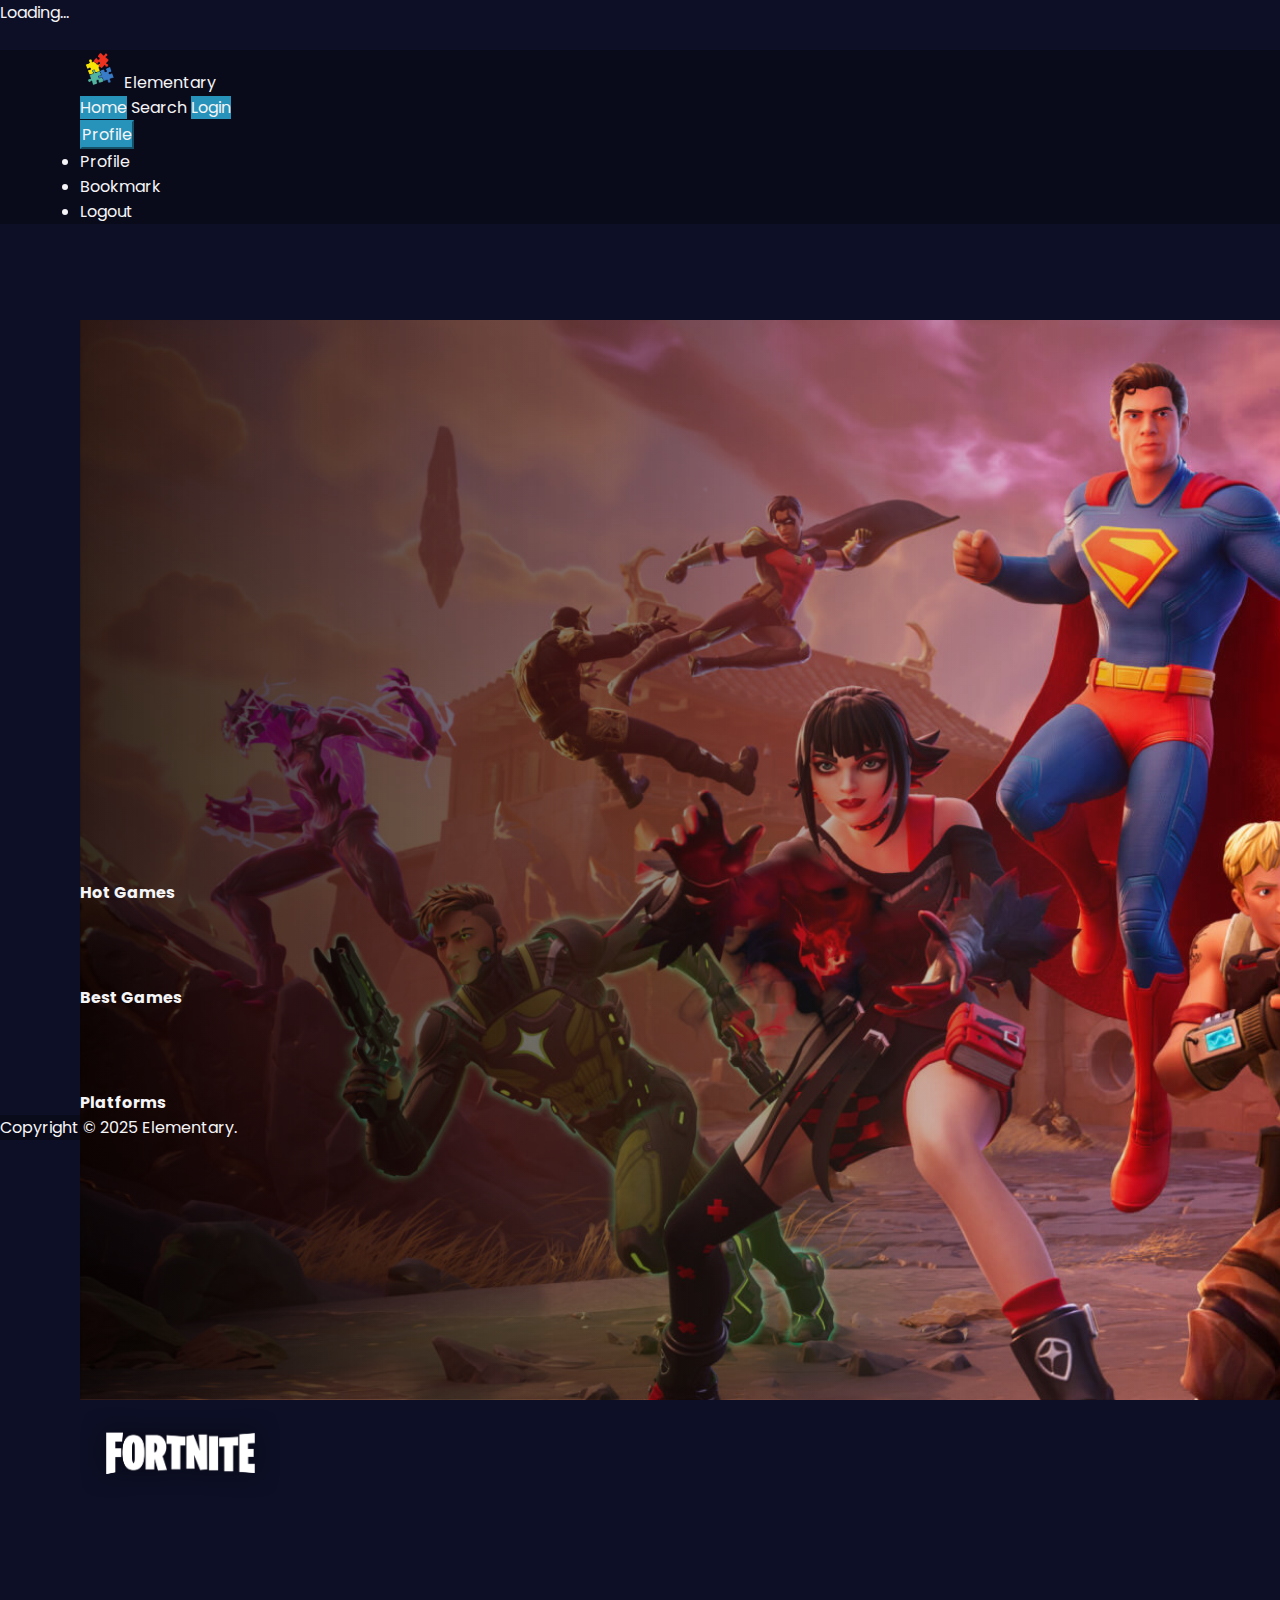
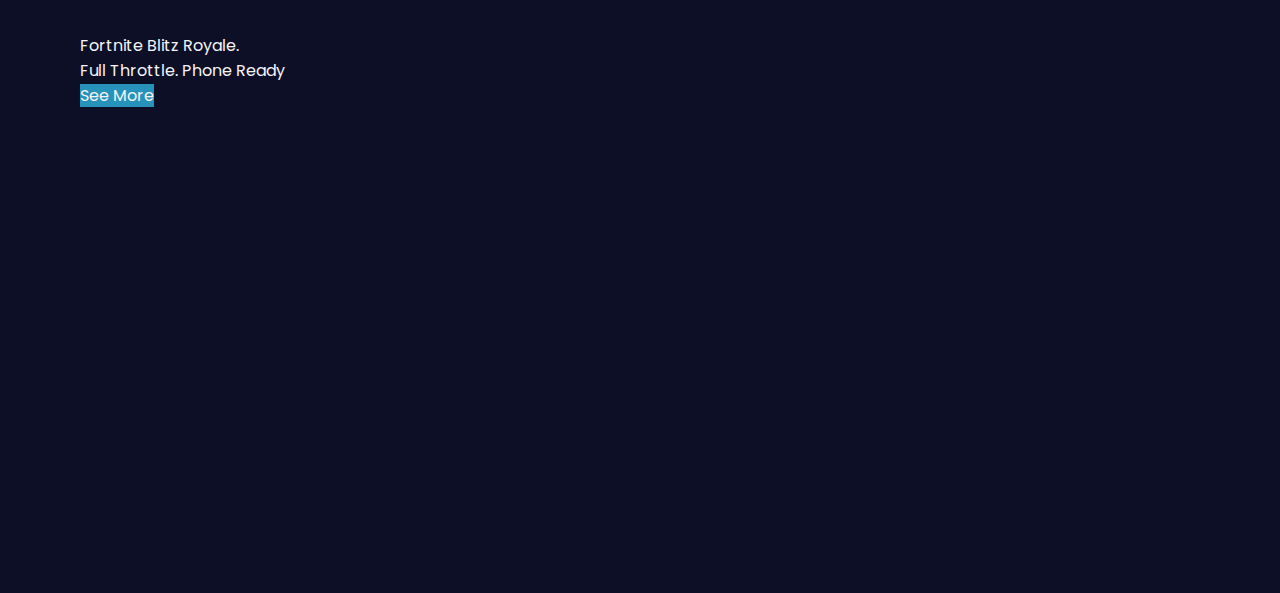
<file: index.html>
<!DOCTYPE html>
<html lang="en">
  <head>
    <meta charset="UTF-8" />
    <meta name="viewport" content="width=device-width, initial-scale=1.0" />
    <title>Elementary Gamelist | Home</title>
    <!-- BOOTSTRAP -->
    <link
      href="https://cdn.jsdelivr.net/npm/bootstrap@5.3.7/dist/css/bootstrap.min.css"
      rel="stylesheet"
      integrity="sha384-LN+7fdVzj6u52u30Kp6M/trliBMCMKTyK833zpbD+pXdCLuTusPj697FH4R/5mcr"
      crossorigin="anonymous"
    />
    <!-- CSS -->
    <link rel="stylesheet" href="style/style.css" />
  </head>
  <body>
    <!-- <div class="w-100" style="background-color:"> -->
    <div id="loader" class="spinner-grow position-fixed top-50 start-50 translate-middle" role="status" style="width: 50px; height: 50px">
      <span class="visually-hidden">Loading...</span>
    </div>
    <!-- </div> -->

    <div id="content" class="d-none">
      <!-- NAVBAR -->
      <nav class="position-fixed w-100 navbar py-3">
        <div class="container">
          <a href="./index.html">
            <img class="logo" src="./img/logo.png" alt="" />
            <span class="fw-bold fs-5">Elementary</span>
          </a>
          <div>
            <a href="#" class="d-none d-sm-inline btn btn-primary btn-sm px-4 fw-light">Home</a>
            <a href="./pages/search.html" class="btn btn-light btn-sm px-3 ms-2 fw-light">Search</a>
            <a href="./pages/login.html" class="btn btn-primary btn-sm px-4 ms-2 fw-light">Login</a>
            <div class="ms-2 btn-group d-none">
              <button type="button" class="btn btn-primary btn-sm px-3 fw-light dropdown-toggle" data-bs-toggle="dropdown" data-bs-display="static" aria-expanded="false">Profile</button>
              <ul class="dropdown-menu dropdown-menu-lg-end">
                <li><a class="dropdown-item" href="#">Profile</a></li>
                <li><a class="dropdown-item" href="#">Bookmark</a></li>
                <li><a class="dropdown-item" href="#">Logout</a></li>
              </ul>
            </div>
          </div>
        </div>
      </nav>

      <!-- HERO -->
      <section class="container w-auto hero">
        <div class="position-relative">
          <img class="w-100 h-100 rounded-4 object-fit-cover" src="img/hero.png" alt="" />
          <div class="position-absolute top-50 start-0 translate-middle-y d-flex flex-column px-2 px-sm-5" style="height: 350px">
            <img src="img/game-logo.png" width="200px" alt="" />
            <div class="ms-4" style="margin-top: 8rem">
              <p class="">
                Fortnite Blitz Royale.<br />
                Full Throttle. Phone Ready
              </p>
              <a href="" class="btn btn-primary btn-sm px-3">See More</a>
            </div>
          </div>
        </div>
      </section>

      <!--  HOT GAMES -->
      <section class="container hot-games mt-5">
        <h2 class="fs-4 fw-semibold">Hot Games</h2>
        <div id="hg-container" class="row row-cols-2 row-cols-sm-3 row-cols-lg-5 mt-4"></div>
      </section>

      <!-- BEST GAMES -->
      <section class="container metacritic mt-6">
        <h2 class="fs-4 fw-semibold">Best Games</h2>
        <div id="mc-container" class="row row-cols-1 row-cols-sm-2 row-cols-lg-3 mt-4"></div>
      </section>

      <!-- PLATFORM -->
      <section class="container platform-games mt-6">
        <h2 class="fs-4 fw-semibold">Platforms</h2>
        <div id="pg-container" class="row row-cols-2 row-cols-sm-4 row-cols-md-6 row-cols-xl-8 mt-4"></div>
      </section>

      <!-- FOOTER -->
      <footer class="w-100 py-4 d-flex justify-content-center mt-5">
        <p>Copyright © 2025 Elementary.</p>
      </footer>
    </div>

    <!-- BOOTSTRAP SCRIPT -->
    <script
      src="https://cdn.jsdelivr.net/npm/bootstrap@5.3.7/dist/js/bootstrap.bundle.min.js"
      integrity="sha384-ndDqU0Gzau9qJ1lfW4pNLlhNTkCfHzAVBReH9diLvGRem5+R9g2FzA8ZGN954O5Q"
      crossorigin="anonymous"
    ></script>
    <!-- JS -->
    <script src="script/app.js"></script>
  </body>
</html>
</file>
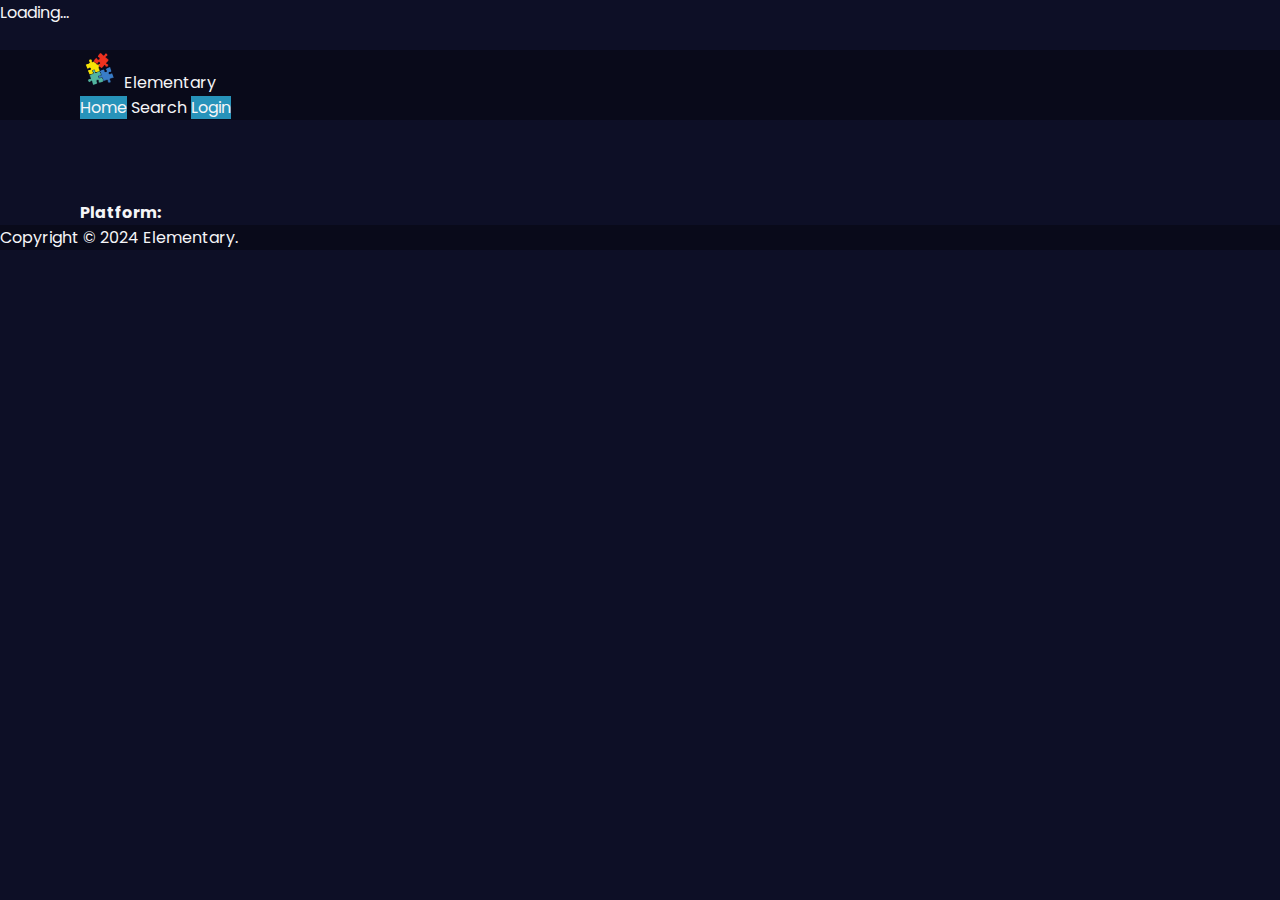
<file: pages/platform.html>
<!DOCTYPE html>
<html lang="en">
  <head>
    <meta charset="UTF-8" />
    <meta name="viewport" content="width=device-width, initial-scale=1.0" />
    <meta property="og:title" content="Elementary Games" />
    <meta property="og:description" content="Website that displays a list of games on various platforms" />
    <meta property="og:image" content="https://namadomain.com/img/hero.png" />
    <link rel="icon" href="../img/logo.png" type="image/png" />

    <title>List Game Platform</title>
    <!-- BOOTSTRAP -->
    <link
      href="https://cdn.jsdelivr.net/npm/bootstrap@5.3.7/dist/css/bootstrap.min.css"
      rel="stylesheet"
      integrity="sha384-LN+7fdVzj6u52u30Kp6M/trliBMCMKTyK833zpbD+pXdCLuTusPj697FH4R/5mcr"
      crossorigin="anonymous"
    />
    <!-- CSS -->
    <link rel="stylesheet" href="../style/style.css" />
    <style>
      .card {
        background-color: #090a1a;
        border: none;
      }
      .ratio-img {
        width: 100%;
        aspect-ratio: 3 / 2;
        object-fit: cover;
        display: block;
      }

      .game-title {
        font-weight: 600;
        margin-top: 0.25rem;
      }
    </style>
  </head>
  <body class="d-flex flex-column" style="min-height: 100vh">
    <div id="loader" class="spinner-grow position-fixed top-50 start-50 translate-middle" role="status" style="width: 50px; height: 50px">
      <span class="visually-hidden">Loading...</span>
    </div>

    <div id="content" class="d-none">
      <!-- NAVBAR -->
      <nav class="position-fixed w-100 navbar py-3">
        <div class="container">
          <div>
            <img class="logo" src="../img/logo.png" alt="" />
            <a class="fw-bold fs-5" href="../index.html">Elementary</a>
          </div>
          <div class="">
            <a href="../index.html" class="d-none d-sm-inline btn btn-primary btn-sm px-4">Home</a>
            <a href="./search.html" class="btn btn-light btn-sm px-3 ms-2">Search</a>
            <a href="./login.html" class="btn btn-primary btn-sm px-4 ms-2">Login</a>
          </div>
        </div>
      </nav>

      <!-- ISI -->
      <section class="container hot-games pt-5 flex-fill">
        <h1 id="pl-title" class="mt-6 mb-5 fs-3 fw-bold">Platform:</h1>
        <div id="platform-filter" class="row row-cols-1 row-cols-sm-2 row-cols-lg-3 mt-4"></div>
      </section>

      <!-- FOOTER -->
      <footer class="w-100 py-4 d-flex justify-content-center mt-5">
        <p>Copyright © 2024 Elementary.</p>
      </footer>
    </div>

    <!-- BOOTSTRAP SCRIPT -->
    <script
      src="https://cdn.jsdelivr.net/npm/bootstrap@5.3.7/dist/js/bootstrap.bundle.min.js"
      integrity="sha384-ndDqU0Gzau9qJ1lfW4pNLlhNTkCfHzAVBReH9diLvGRem5+R9g2FzA8ZGN954O5Q"
      crossorigin="anonymous"
    ></script>
    <!-- JS -->
    <script src="../script/platform.js"></script>
  </body>
</html>
</file>
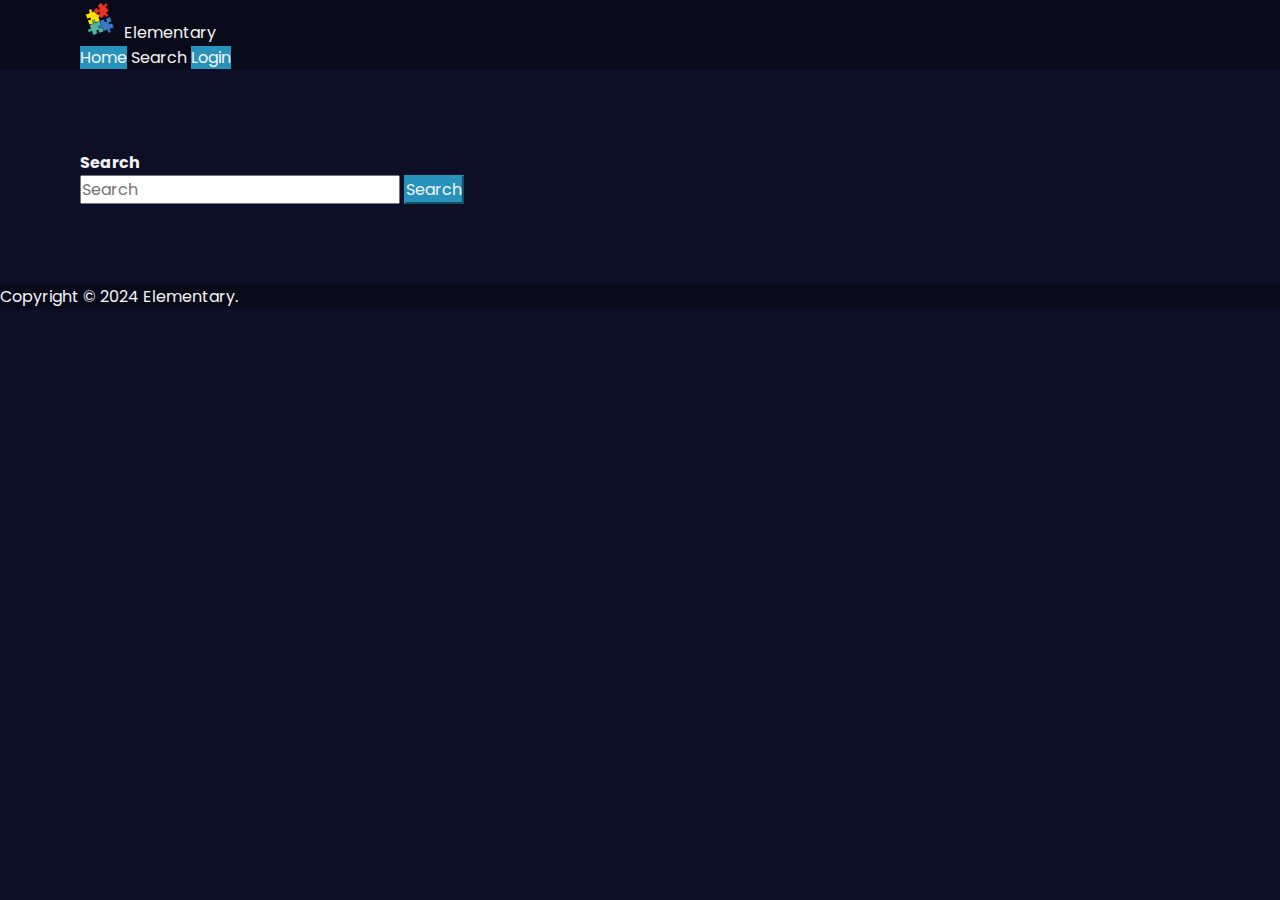
<file: pages/search.html>
<!DOCTYPE html>
<html lang="en">
  <head>
    <meta charset="UTF-8" />
    <meta name="viewport" content="width=device-width, initial-scale=1.0" />
    <meta property="og:title" content="Elementary Games" />
    <meta property="og:description" content="Website that displays a list of games on various platforms" />
    <meta property="og:image" content="https://elementarygames.vercel.app/img/hero.png" />
    <link rel="icon" href="../img/logo.png" type="image/png" />

    <title>List Game Platform</title>
    <!-- BOOTSTRAP -->
    <link
      href="https://cdn.jsdelivr.net/npm/bootstrap@5.3.7/dist/css/bootstrap.min.css"
      rel="stylesheet"
      integrity="sha384-LN+7fdVzj6u52u30Kp6M/trliBMCMKTyK833zpbD+pXdCLuTusPj697FH4R/5mcr"
      crossorigin="anonymous"
    />
    <!-- CSS -->
    <link rel="stylesheet" href="../style/style.css" />
    <style>
      .card {
        background-color: #090a1a;
        border: none;
      }
      .ratio-img {
        width: 100%;
        aspect-ratio: 3 / 2;
        object-fit: cover;
        display: block;
      }

      .game-title {
        font-weight: 600;
        margin-top: 0.25rem;
      }
    </style>
  </head>
  <body class="d-flex flex-column" style="min-height: 100vh">
    <!-- NAVBAR -->
    <nav class="position-fixed w-100 navbar py-3">
      <div class="container">
        <div>
          <img class="logo" src="../img/logo.png" alt="" />
          <a class="fw-bold fs-5" href="../index.html">Elementary</a>
        </div>
        <div class="">
          <a href="../index.html" class="d-none d-sm-inline btn btn-primary btn-sm px-4">Home</a>
          <a href="./search.html" class="btn btn-light btn-sm px-3 ms-2">Search</a>
          <a href="./login.html" class="btn btn-primary btn-sm px-4 ms-2">Login</a>
        </div>
      </div>
    </nav>

    <!-- ISI -->
    <section class="container pt-5 flex-fill">
      <h1 id="search-title" class="mt-6 mb-5 fs-3 fw-bold">Search</h1>

      <form class="mb-4" id="search-form">
        <div class="input-group">
          <input type="text" class="form-control custom-input" placeholder="Search" id="search-input" />
          <button class="btn btn-primary px-5" type="submit" id="search-btn">Search</button>
        </div>
      </form>

      <div id="result-container" class="row row-cols-1 row-cols-sm-2 row-cols-lg-3 mt-5"></div>
    </section>

    <!-- FOOTER -->
    <footer class="w-100 py-4 d-flex justify-content-center mt-6">
      <p>Copyright © 2024 Elementary.</p>
    </footer>

    <!-- BOOTSTRAP SCRIPT -->
    <script
      src="https://cdn.jsdelivr.net/npm/bootstrap@5.3.7/dist/js/bootstrap.bundle.min.js"
      integrity="sha384-ndDqU0Gzau9qJ1lfW4pNLlhNTkCfHzAVBReH9diLvGRem5+R9g2FzA8ZGN954O5Q"
      crossorigin="anonymous"
    ></script>
    <!-- JS -->
    <script src="../script/search.js"></script>
  </body>
</html>
</file>
<file: style/style.css>
@import url("https://fonts.googleapis.com/css2?family=Poppins:ital,wght@0,100;0,200;0,300;0,400;0,500;0,600;0,700;0,800;0,900;1,100;1,200;1,300;1,400;1,500;1,600;1,700;1,800;1,900&display=swap");

:root {
  --primaryc: #090a1a;
  --backgroundc: #0d0f26;
  --secondaryc: #2793ba;
  --basec: #f5f5f7;
}

* {
  margin: 0;
  padding: 0;
  font-family: "Poppins", sans-serif;
  font-size: 14px;
  color: var(--basec);
}

a {
  text-decoration: none;
  color: var(--basec);
}

body {
  background-color: var(--backgroundc);
}

.sm-text {
  font-size: 12px;
  color: #d9d9d9;
}
.mt-6 {
  margin-top: 5rem;
}

.btn-primary {
  background-color: var(--secondaryc);
  border-color: var(--secondaryc);
}
.border-primary {
  background-color: var(--secondaryc);
  border-color: var(--secondaryc);
}

.navbar {
  background-color: var(--primaryc);
  z-index: 10;
}
.logo {
  width: 40px;
}

.hero {
  padding-top: 6rem;
}
.hero div {
  height: 35rem;
}
.hero div img {
  object-position: top;
}

footer {
  background-color: var(--primaryc);
}

#loader-wrapper {
  transition: opacity 0.5s ease, visibility 0.5s ease;
  opacity: 1;
  visibility: visible;
}

#loader-wrapper.fade-out {
  opacity: 0;
  visibility: hidden;
}

.hidden {
  display: none;
}

@media (min-width: 1200px) {
  * {
    font-size: 16px;
  }
  .container {
    padding-inline: 5rem;
  }
}
@media (min-width: 992px) {
  .row-cols-xl-8 > * {
    flex: 0 0 auto;
    width: 12.5%;
  }
}
@media (max-width: 576px) {
  .container {
    padding-inline: 2rem;
  }
}
</file>
